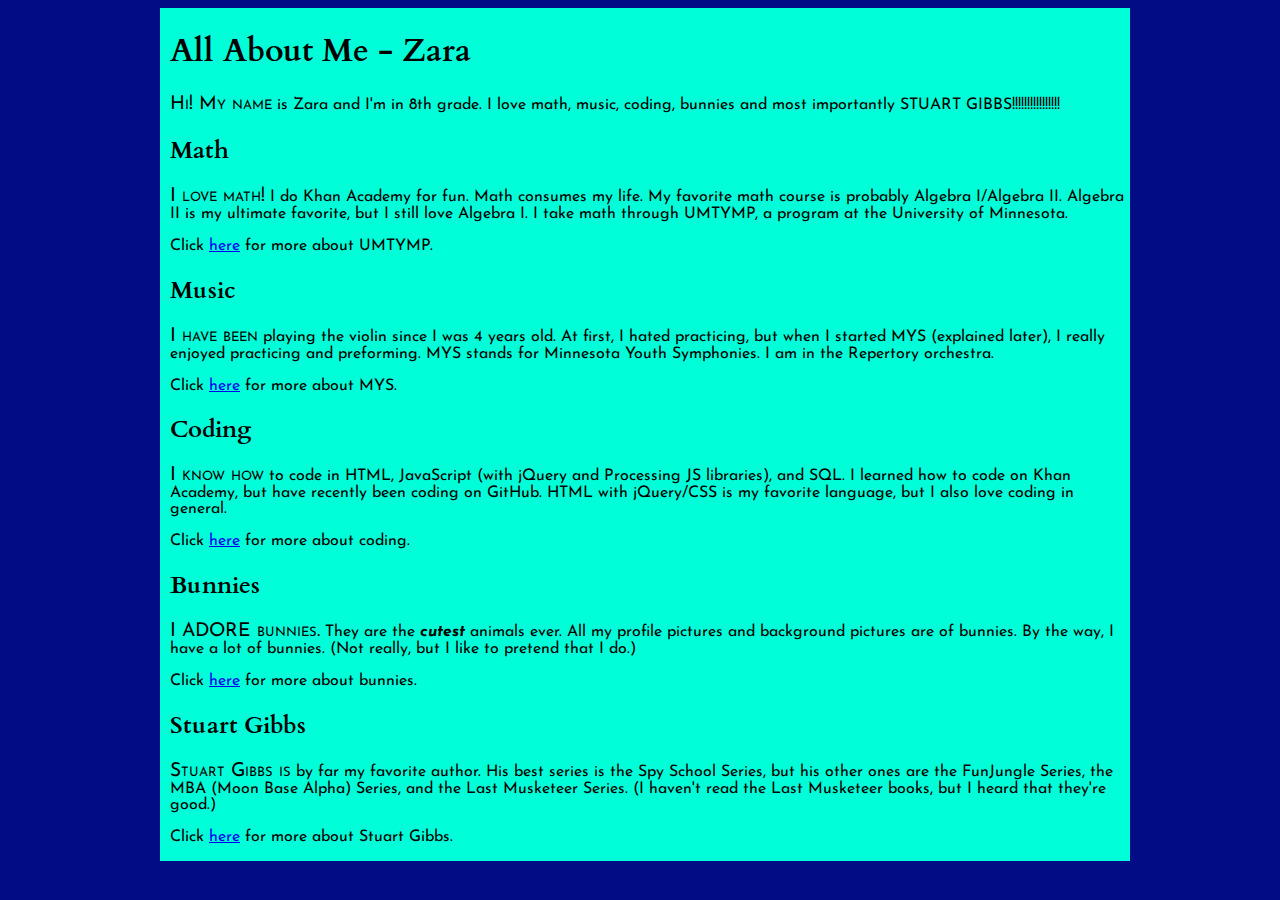
<file: index.html>
<!DOCTYPE HTML>
<!--TO DO LIST:
*Add images to each category
*add bunny images to the side of the screen
*add more CSS
*Cite sources-->
<html>
	<head>
		<meta charset="utf-8">
		<title>All About Me - Homepage</title>
		<link href='https://fonts.googleapis.com/css?family=Josefin+Sans' rel='stylesheet' type='text/css'>
		<link href='https://fonts.googleapis.com/css?family=Cardo' rel='stylesheet' type='text/css'>
		<link href='style.css' rel='stylesheet' type='text/css'>
	</head>
	<body>
		<div id="container">
			<h1 class="heading">All About Me - Zara</h1>
			<p><span class="first-three">Hi! My name</span> is Zara and I'm in 8th grade. I love math, music, coding, bunnies and most importantly STUART GIBBS!!!!!!!!!!!!!!!!</p>
			
			<h2 class="heading">Math</h2>
			<p><span class="first-three">I love math!</span> I do Khan Academy for fun. Math consumes my life. My favorite math course is probably Algebra I/Algebra II. Algebra II is my ultimate favorite, but I still love Algebra I. I take math through UMTYMP, a program at the University of Minnesota.</p>
		  	<p>Click <a href="umtymp.html">here</a> for more about UMTYMP.</p>
			
			<h2 class="heading">Music</h2>
			<p><span class="first-three">I have been</span> playing the violin since I was 4 years old. At first, I hated practicing, but when I started MYS (explained later), I really enjoyed practicing and preforming. MYS stands for Minnesota Youth Symphonies. I am in the Repertory orchestra.</p>
		 	<p>Click <a href="mys.html">here</a> for more about MYS.</p>
			
			<h2 class="heading">Coding</h2>
			<p><span class="first-three">I know how</span> to code in HTML, JavaScript (with jQuery and Processing JS libraries), and SQL. I learned how to code on Khan Academy, but have recently been coding on GitHub. HTML with jQuery/CSS is my favorite language, but I also love coding in general.</p>
			<p>Click <a href="code.html">here</a> for more about coding.</p>
			
			<h2 class="heading">Bunnies</h2>
			<p><span class="first-three">I ADORE bunnies.</span> They are the <strong><em>cutest</em></strong> animals ever. All my profile pictures and background pictures are of bunnies. By the way, I have a lot of bunnies. (Not really, but I like to pretend that I do.)</p>
			<p>Click <a href="bunnies.html">here</a> for more about bunnies.</p>
			
 	     		<h2 class="heading">Stuart Gibbs</h2>
			<p><span class="first-three">Stuart Gibbs is</span> by far my favorite author. His best series is the Spy School Series, but his other ones are the FunJungle Series, the MBA (Moon Base Alpha) Series, and the Last Musketeer Series. (I haven't read the Last Musketeer books, but I heard that they're good.)</p>
		  	<p>Click <a href="stuartgibbs.html">here</a> for more about Stuart Gibbs.</p>
		</div>
	</body>
</html>
</file>
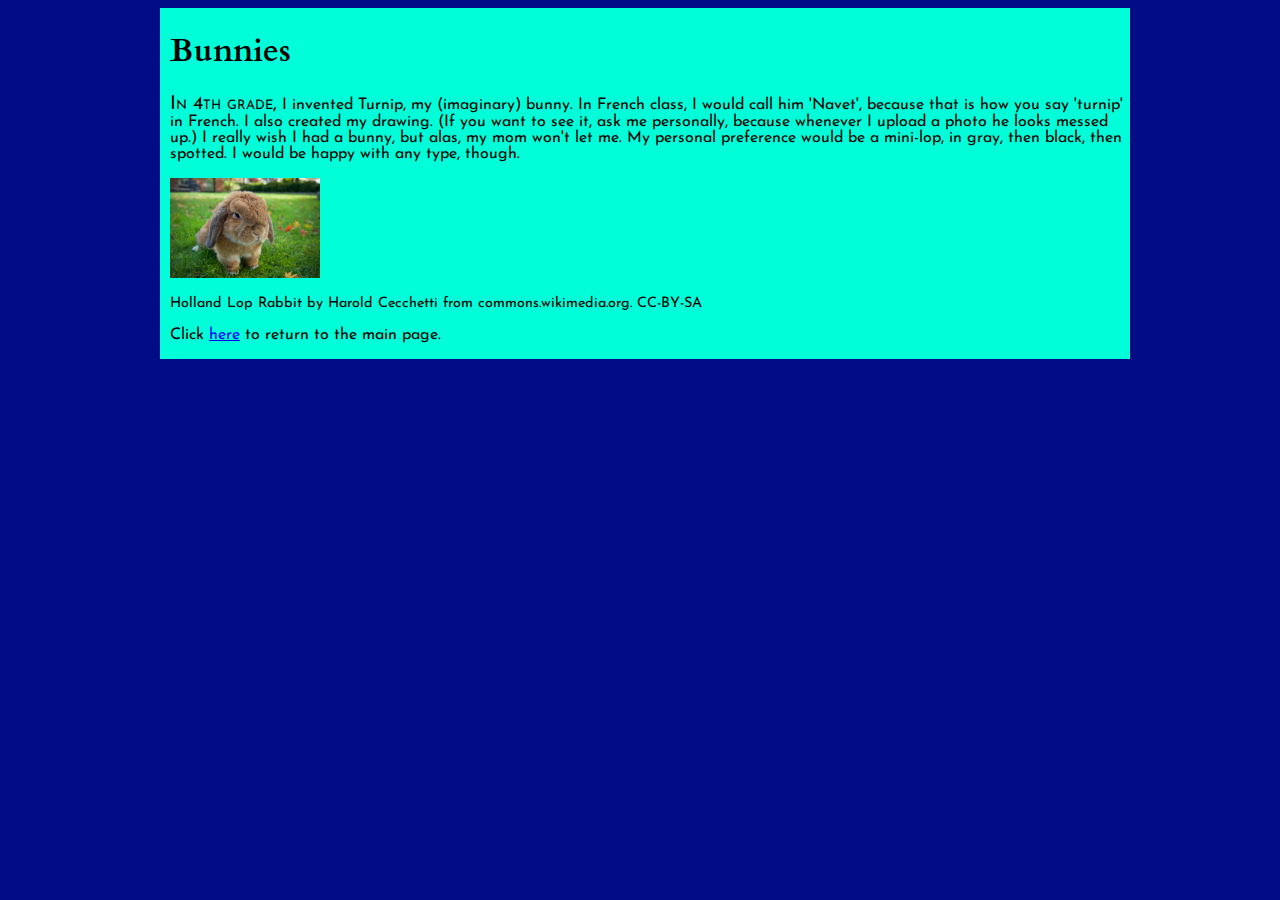
<file: bunnies.html>
<!DOCTYPE HTML>
<html>
        <head>
                <title>All About Me - Bunnies</title>
                <meta charset="utf-8">
                <link href='https://fonts.googleapis.com/css?family=Josefin+Sans' rel='stylesheet' type='text/css'>
		<link href='https://fonts.googleapis.com/css?family=Cardo' rel='stylesheet' type='text/css'>
		<link href='style.css' rel='stylesheet' type='text/css'>
        </head>
        <body>
                <div id="container">
			<h1 class="heading">Bunnies</h1>
			<p><span class="first-three">In 4th grade,</span> I invented Turnip, my (imaginary) bunny. In French class, I would call him 'Navet', because that is how you say 'turnip' in French. I also created my drawing. (If you want to see it,
 ask me personally, because whenever I upload a photo he looks messed up.) I really wish I had a bunny, but alas,
 my mom won't let me. My personal preference would be a mini-lop, in gray, then black, then spotted. I would be happy with any type, though.</p>
                        <img src="lopbunny.jpeg" alt="Holland lop bunny" class="images">
                        <p class="attr">Holland Lop Rabbit by Harold Cecchetti from commons.wikimedia.org. CC-BY-SA</p>
                        <p>Click <a href="index.html">here</a> to return to the main page.</p>
                </div>
        </body>
</html>
</file>
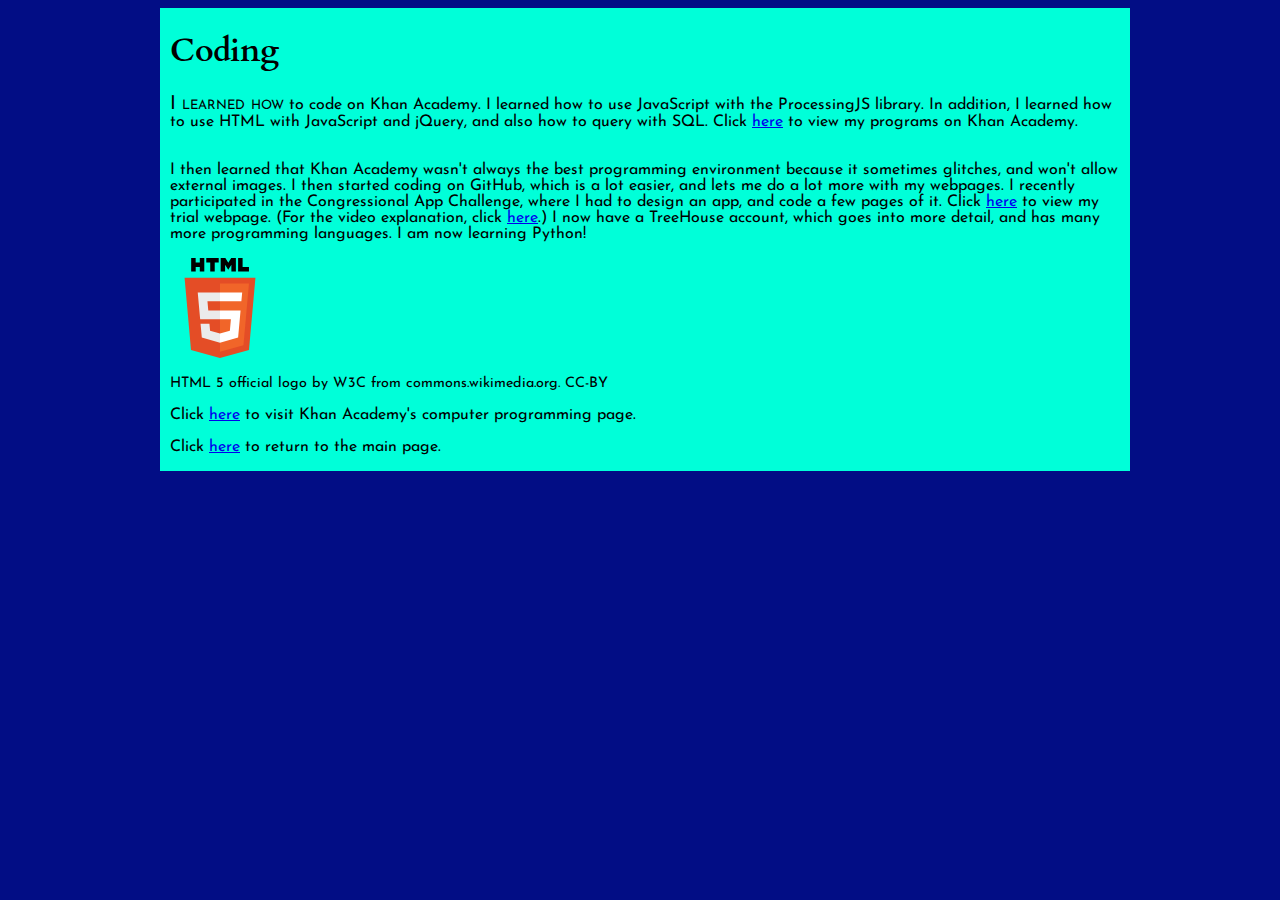
<file: code.html>
<!DOCTYPE HTML>
<html>
	<head>
		<title>All About Me - Coding</title>
		<meta charset="utf-8">
		<link href='https://fonts.googleapis.com/css?family=Josefin+Sans' rel='stylesheet' type='text/css'>
		<link href='https://fonts.googleapis.com/css?family=Cardo' rel='stylesheet' type='text/css'>
		<link href='style.css' rel='stylesheet' type='text/css'>
	</head>
	<body>
		<div id="container">
			<h1 class="heading">Coding</h1>
			<p><span class="first-three">I learned how</span> to code on Khan Academy. I learned how to use JavaScript with the ProcessingJS library. In addition, I learned how to use HTML with JavaScript and jQuery, and also how to query with SQL. Click <a target="_blank" href="https://www.khanacademy.org/profile/Beaniebopbunyip/projects">here</a> to view my programs on Khan Academy.<p>
			<br>
			I then learned that Khan Academy wasn't always the best programming environment because it sometimes glitches, and won't allow external images. I then started coding on GitHub, which is a lot easier, and lets me do a lot more with my webpages. I recently participated in the Congressional App Challenge, where I had to design an app, and code a few pages of it. Click <a target="_blank" href="https://zaraazouz.github.io/App-Design/">here</a> to view my trial webpage. (For the video explanation, click <a target="_blank" href="https://youtu.be/lEb5xx7J_MQ">here</a>.) I now have a TreeHouse account, which goes into more detail, and has many more programming languages. I am now learning Python!</p>
			<img src="html.svg" alt="HTML 5 official logo" class="images">
			<p class="attr">HTML 5 official logo by W3C from commons.wikimedia.org. CC-BY</p>
			<p>Click <a target="_blank" href="https://www.khanacademy.org/computing/computer-programming">here</a> to visit Khan Academy's computer programming page.</p>
			<p>Click <a href="index.html">here</a> to return to the main page.</p>
		</div>
	</body>
</html>
</file>
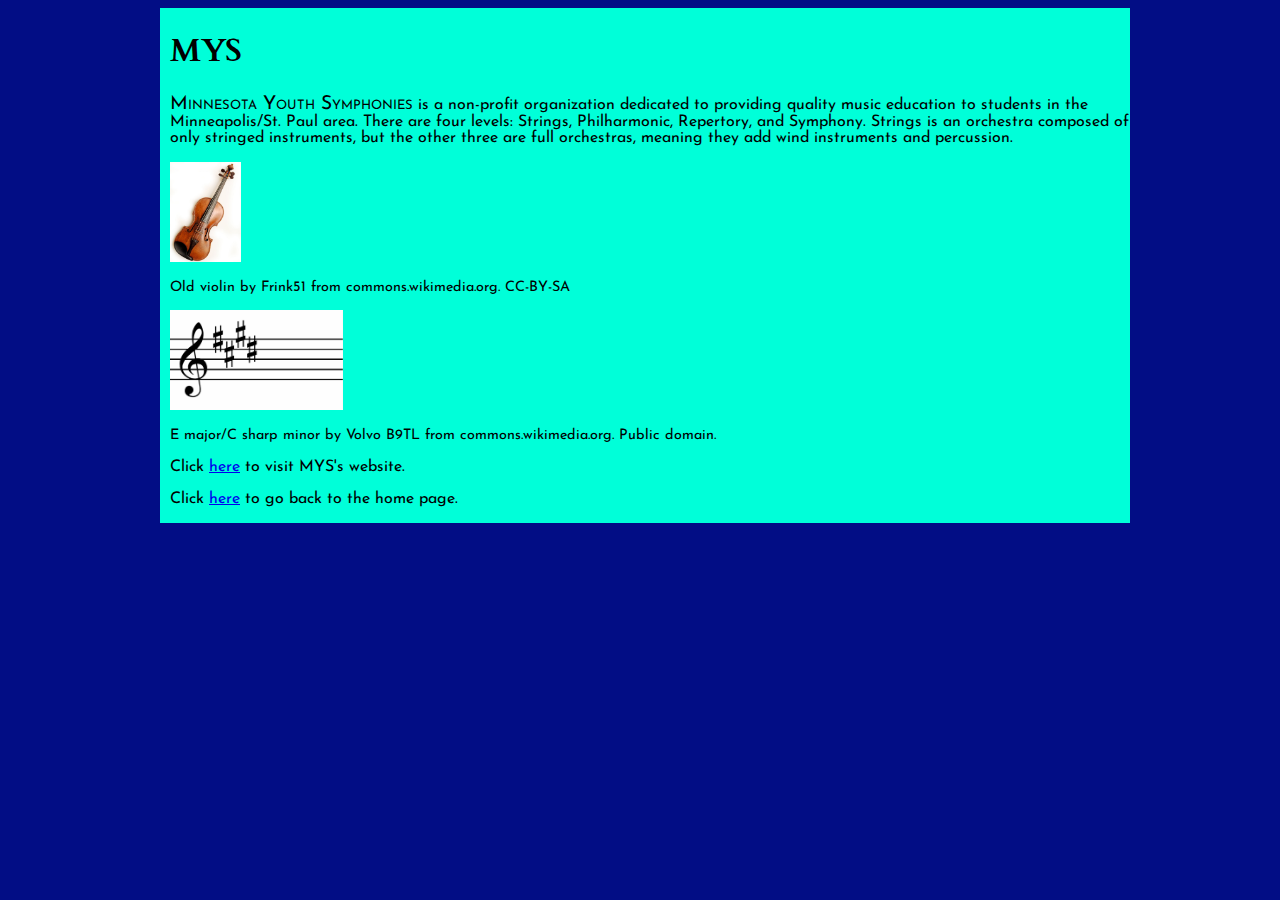
<file: mys.html>
<!DOCTYPE HTML>
        <head>
	        <title>All About Me - MYS</title>
		<meta charset="utf-8">
		<link href='https://fonts.googleapis.com/css?family=Josefin+Sans' rel='stylesheet' type='text/css'>
		<link href='https://fonts.googleapis.com/css?family=Cardo' rel='stylesheet' type='text/css'>
		<link href='style.css' rel='stylesheet' type='text/css'>
	</head>
	<body>
	        <div id="container">
			<h1 class="heading">MYS</h1>
			<p><span class="first-three">Minnesota Youth Symphonies</span> is a non-profit organization dedicated to providing quality music education to students in the Minneapolis/St. Paul area. There are four levels: Strings, Philharmonic, Repertory, and Symphony. Strings is an orchestra composed of only stringed instruments, but the other three are full orchestras, meaning they add wind instruments and percussion. </p>
			<img src="violin.jpg" alt="Picture of violin" class="images">
			<p class="attr">Old violin by Frink51 from commons.wikimedia.org. CC-BY-SA</p>
			<img src="emajor.png" alt="E major key signature in Treble Clef" class="images">
			<p class="attr">E major/C sharp minor by Volvo B9TL from commons.wikimedia.org. Public domain.
			<p>Click <a target="_blank" href="https://mnyouthsymphonies.org/">here</a> to visit MYS's website.</p>
			<p>Click <a href="index.html">here</a> to go back to the home page.</p>
		</div>
	</body>
</file>
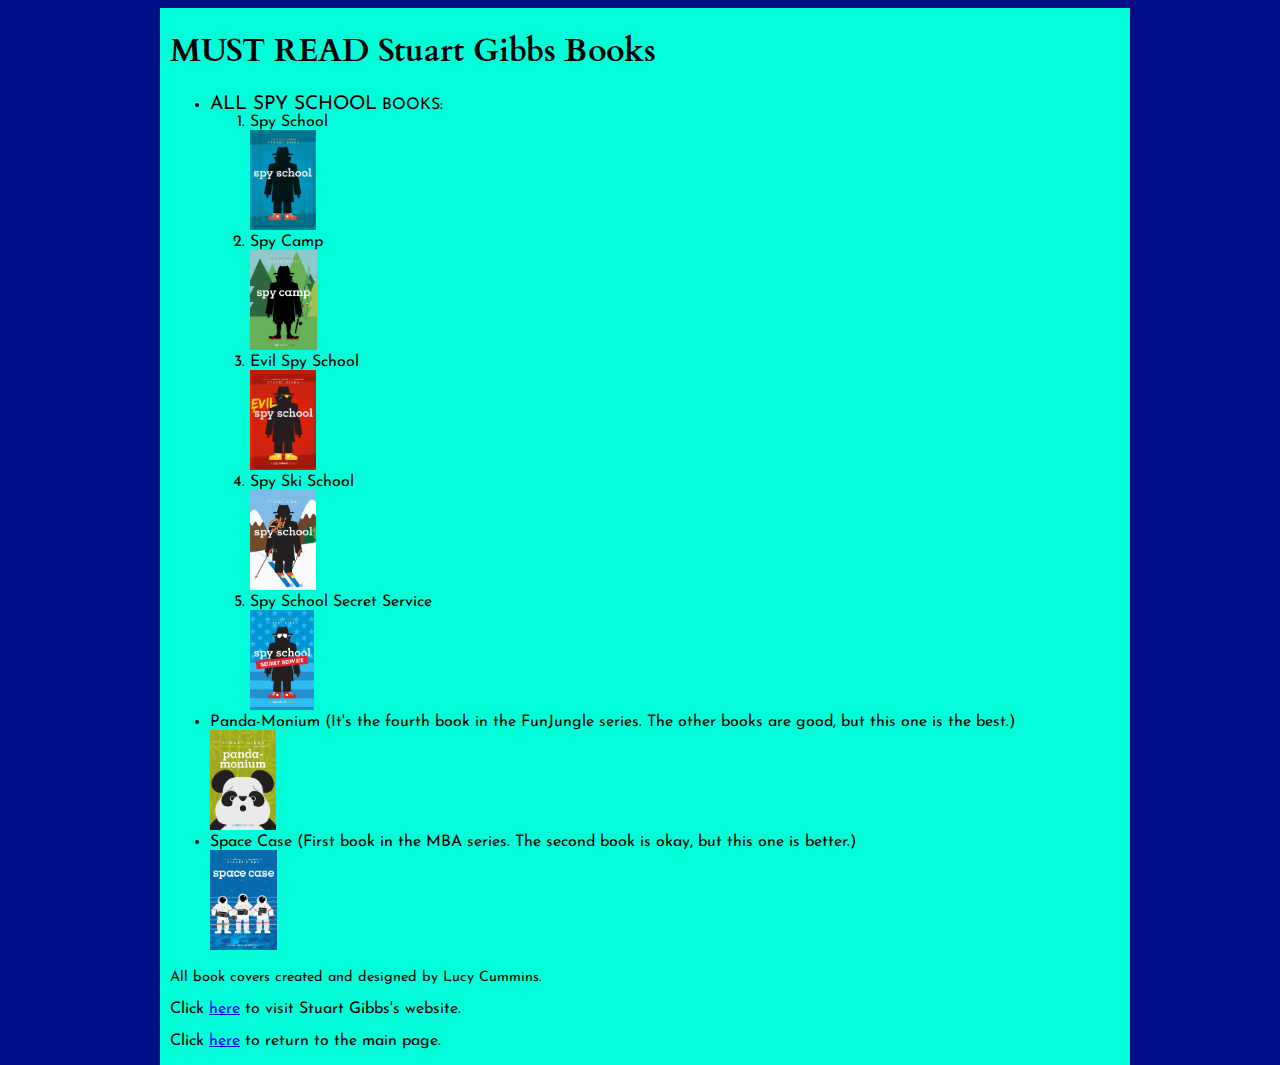
<file: stuartgibbs.html>
<!DOCTYPE HTML>
<html>
	<head>
		<title>All About Me - Stuart Gibbs</title>
		<meta charset="utf-8">
		<link href='https://fonts.googleapis.com/css?family=Cardo' rel='stylesheet' type='text/css'>
 		<link href='https://fonts.googleapis.com/css?family=Josefin+Sans' rel='stylesheet' type='text/css'>
		<link href='style.css' rel='stylesheet' type='text/css'>
	</head>
	<body>
		<div id="container">
			<h1 class="heading">MUST READ Stuart Gibbs Books</h1>
			<ul>
				<li><span class="first-three">ALL SPY SCHOOL</span> BOOKS:
					<ol>
					<li>Spy School <br> <img class="images" src="IMG_0754.JPG" alt="Spy School book cover"></li>
					<li>Spy Camp <br> <img class="images" src="IMG_0642.JPG" alt="Spy Camp book cover"></li>
					<li>Evil Spy School <br> <img class="images" src="IMG_0643.JPG" alt="Evil Spy School book cover"></li>
					<li>Spy Ski School <br> <img class="images" src="IMG_0644.JPG" alt="Spy Ski School book cover"></li>
					<li>Spy School Secret Service <br> <img class="images" src="IMG_0645.JPG" alt="Spy School Secret Service book cover"></li>
					</ol>
				</li>
				<li>Panda-Monium (It's the fourth book in the FunJungle series. The other books are good, but this one is the best.) <br> <img class="images" src="IMG_0646.JPG" alt="Panda-Monium book cover"></li>
				<li>Space Case (First book in the MBA series. The second book is okay, but this one is better.) <br> <img class="images" src="IMG_0647.JPG" alt="Space Case book cover"></li>
			</ul>
			<p class="attr">All book covers created and designed by Lucy Cummins.</p>
			<p>Click <a href="http://stuartgibbs.com/">here</a> to visit Stuart Gibbs's website.</p>
			<p>Click <a href="index.html">here</a> to return to the main page.</p>
		</div>
	</body>
</html>
</file>
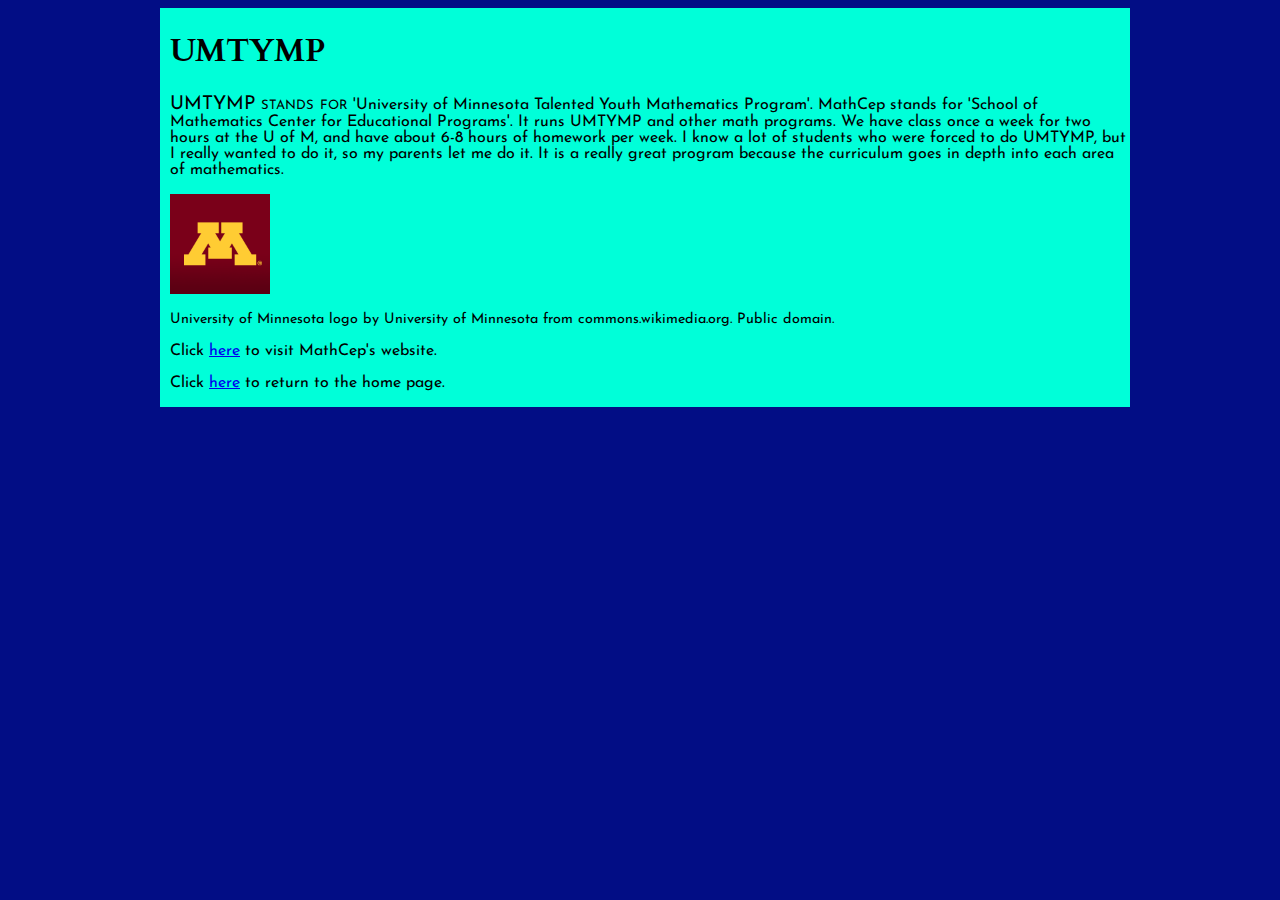
<file: umtymp.html>
<!DOCTYPE HTML>
<html>
	<head>
		<title>All About Me - UMTYMP</title>
		<meta charset="utf-8">
		<link href='https://fonts.googleapis.com/css?family=Cardo' rel='stylesheet' type='text/css'>
		<link href='https://fonts.googleapis.com/css?family=Josefin+Sans' rel='stylesheet' type='text/css'>
		<link href='style.css' rel='stylesheet' type='text/css'>
	</head>
	<body>
		<div id="container">
			<h1 class="heading">UMTYMP</h1>
			<p><span class="first-three">UMTYMP stands for</span> 'University of Minnesota Talented Youth Mathematics Program'. MathCep stands for 'School of Mathematics Center for Educational Programs'. It runs UMTYMP and other math programs. We have class once a week for two hours at the U of M, and have about 6-8 hours of homework per week. I know a lot of students who were forced to do UMTYMP, but I really wanted to do it, so my parents let me do it. It is a really great program because the curriculum goes in depth into each area of mathematics.</p>
			<img src="IMG_0666.GIF" alt="University of Minnesota logo" class="images">
			<p class="attr">University of Minnesota logo by University of Minnesota from commons.wikimedia.org. Public domain.</p>
			<p>Click <a target="_blank" href="http://www.mathcep.umn.edu">here</a> to visit MathCep's website.</p>
			<p>Click <a href="index.html">here</a> to return to the home page.</p>
		<div>
	</body>
</html>
</file>
<file: style.css>
body {
        background-color: rgb(2, 13, 133);
}
.first-three {
	font-family: "Papyrus", "Josefin Sans";
	font-variant: small-caps;
	font-size: 1.2em;
}
#container {
	position: absolute;
	font-family: "Papyrus", "Josefin Sans";
	font-color: black;
	background-color: rgb(0, 255, 217);
	width: 75%;
	left: 12.5%;
	padding-left: 10px;
	margin-top: 0px;
}
.heading {
	font-family: "Cardo";
}
.images {
	height: 100px;
}
.attr {
	font-size: 0.9em;
}
a {
	font-color: rgb(252, 3, 111);
}
a:hover {
	background-color: rgb(255, 201, 251);
}
a:visited {
	font-color: rgb(153, 0, 255);
}
</file>
